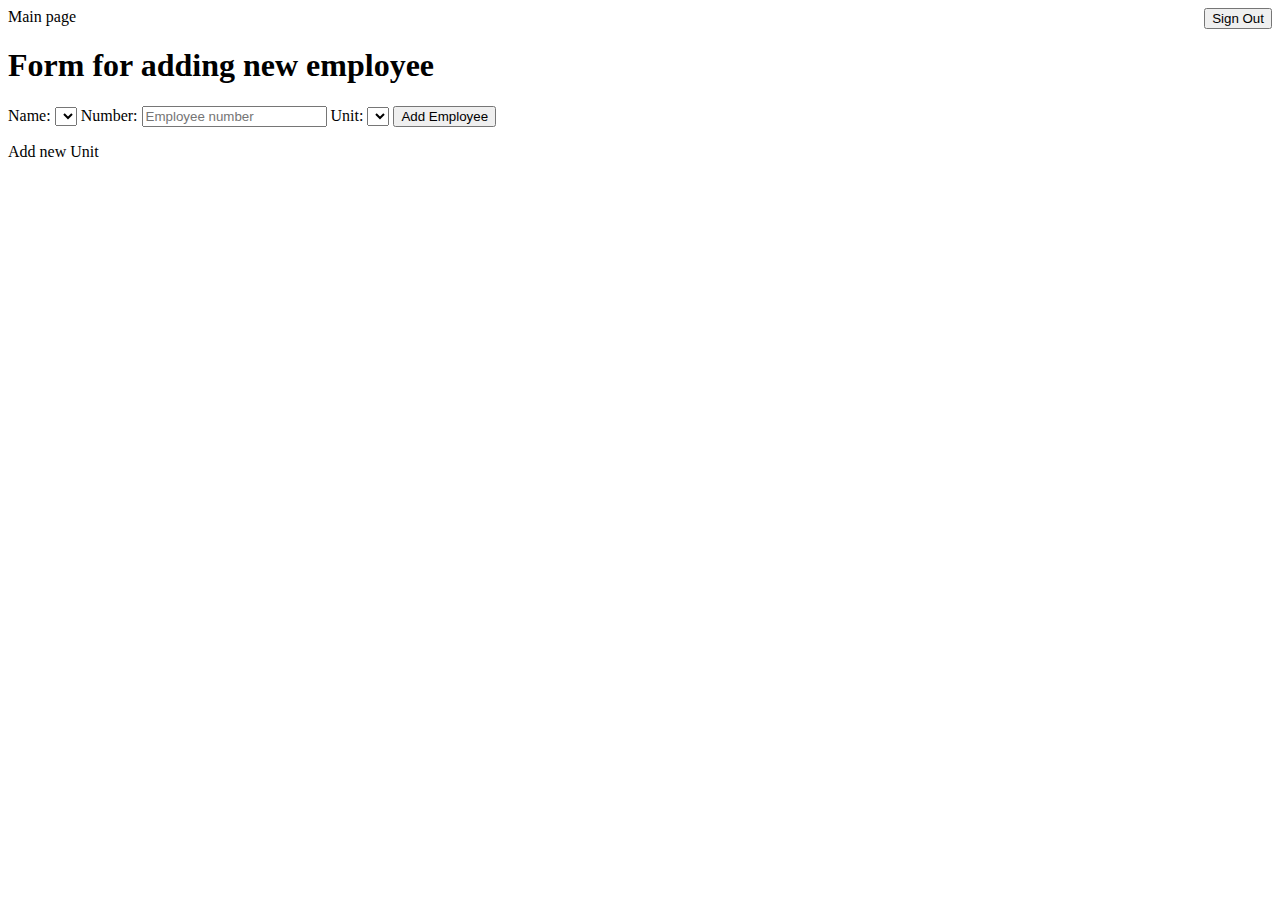
<file: spbcrudthym/src/main/resources/templates/add-person.html>
<!DOCTYPE html>
<html lang="en"
	xmlns="http://www.w3.org/1999/xhtml"
	xmlns:th="http://www.thymeleaf.org"
	xmlns:sec="http://www.thymeleaf.org/extras/spring-security">
<head>
    <meta charset="utf-8">
    <meta name="viewport" content="width=device-width, initial-scale=1, shrink-to-fit=no">
	<title>Add Employee</title>
	<link rel="stylesheet" type="text/css" th:href="@{/css/style.css}"/>
</head>
<body>
	<div class="topnav">
		<a th:href="@{/home}">Main page</a>
		<form th:action="@{/logout}" method="post" style="float:right">
			<input type="submit" value="Sign Out" />
		</form>
	</div>
	<h1>Form for adding new employee</h1>
	<form action="#" th:action="@{/manager/persons/addPerson}"
		th:object="${person}" method="post">
		<label for="name">Name: </label>
		<select th:field="*{name}">
			<option th:each="ldapPerson : ${ldapPersons}"
					th:value="${ldapPerson}" th:text="${ldapPerson}"></option>
		</select>
		<label for="number">Number: </label>
		<input type="text" th:field="*{number}"
			id="number" placeholder="Employee number">
			<span th:if="${#fields.hasErrors('number')}" th:errors="*{number}"></span>
		<label for="unit">Unit: </label>
		<select th:field="*{unit}">
			<option th:each="unit : ${units}"
					th:value="${unit.id}" th:text="${unit.name}"></option>
		</select>
		<input type="hidden" name="prevUri" id="prevUri" th:value="${prevUri}">
		<input type="submit" value="Add Employee">
	</form>
	<div>
		<p><a th:href="@{/manager/units/addUnit}">Add new Unit</a></p>
	</div>
</body>
</html>
</file>
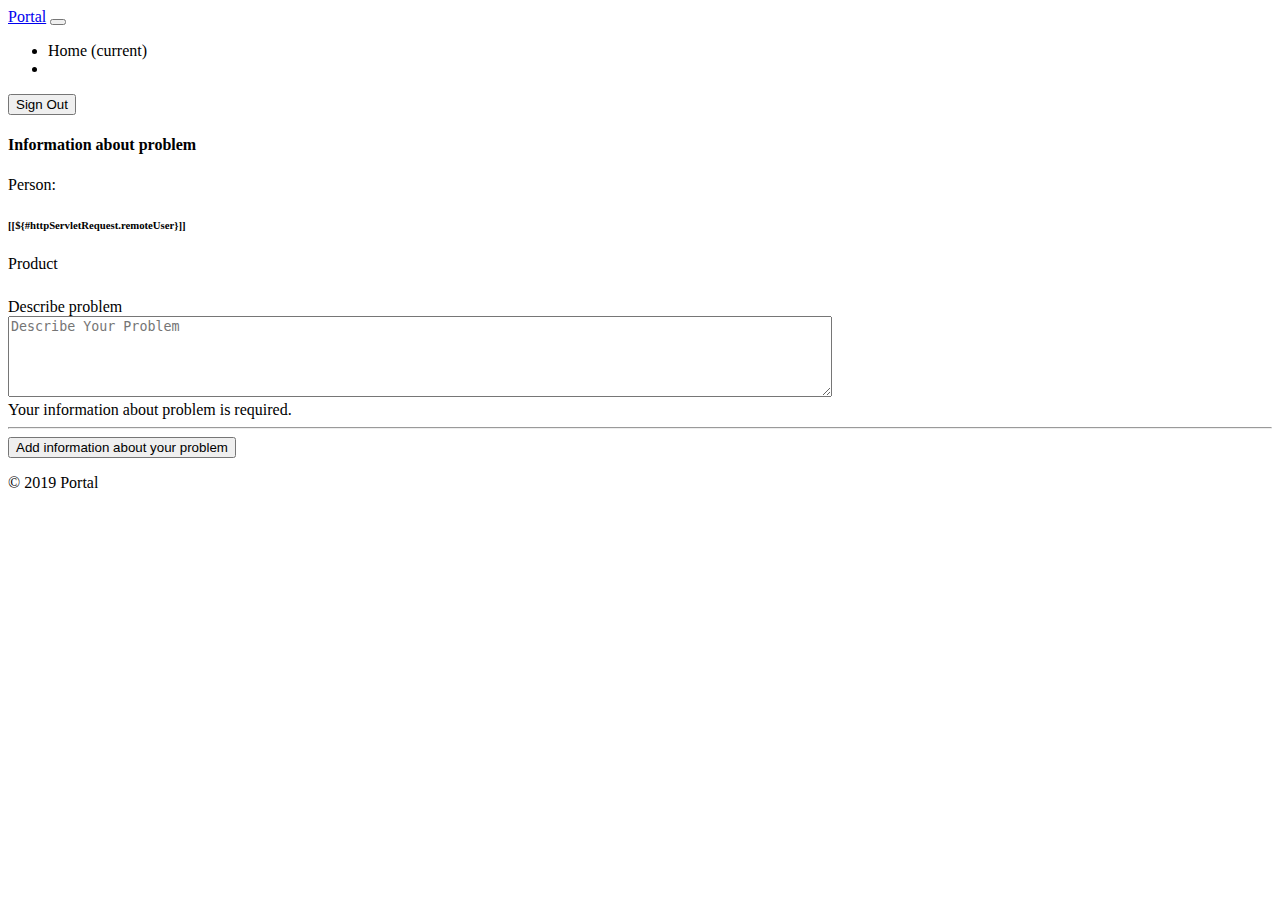
<file: spbcrudthym/src/main/resources/templates/add-problem.html>
<!DOCTYPE html>
<html lang="en"
	xmlns="http://www.w3.org/1999/xhtml"
	xmlns:th="http://www.thymeleaf.org"
	xmlns:sec="http://www.thymeleaf.org/extras/spring-security">
<head>
	<meta charset="utf-8">
	<meta name="viewport"
		content="width=device-width, initial-scale=1, shrink-to-fit=no">
	<title>Add problem</title>

	<!-- Bootstrap core CSS -->
	<link th:href="@{/css/bootstrap.min.css}" rel="stylesheet"
		crossorigin="anonymous">

	<style>
	.bd-placeholder-img {
		font-size: 1.125rem;
		text-anchor: middle;
		-webkit-user-select: none;
		-moz-user-select: none;
		-ms-user-select: none;
		user-select: none;
	}

	@media ( min-width : 768px) {
		.bd-placeholder-img-lg {
			font-size: 3.5rem;
		}
	}
	</style>
	
	<!-- Custom styles for this template -->
	<link th:href="@{/css/form-validation.css}" rel="stylesheet">
</head>

<body class="bg-light">
<nav class="navbar navbar-expand-md navbar-dark fixed-top bg-dark">
  <a class="navbar-brand" href="#">Portal</a>
  <button class="navbar-toggler" type="button" data-toggle="collapse" data-target="#navbarsExampleDefault" aria-controls="navbarsExampleDefault" aria-expanded="false" aria-label="Toggle navigation">
    <span class="navbar-toggler-icon"></span>
  </button>

  <div class="collapse navbar-collapse" id="navbarsExampleDefault">
    <ul class="navbar-nav mr-auto">
      <li class="nav-item active">
        <a class="nav-link" th:href="@{/home}">Home <span class="sr-only">(current)</span></a>
      </li>
      <li class="nav-item" th:each="product : ${T(hello.entity.Product).values()}">
      	<a class="nav-link" th:href="@{/user/{product}(product=${product})}" th:text="${product}"></a>
      </li>
    </ul>
  	<form class="form-inline my-2 my-lg-0" th:action="@{/logout}" method="post">
    	<button class="btn btn-outline-success my-2 my-sm-0" type="submit">Sign Out</button>
    </form>
  </div>
</nav>

    <div class="container">
  <div class="py-5 text-center">
  </div>

  <div class="row">
    <div class="col-md-8 order-md-1">
      <h4 class="mb-3">Information about problem</h4>
      <form class="needs-validation was-validated" novalidate="" 
      	action="#" th:action="@{/user/{product}/add(product=${product})}"
		th:object="${problem}" method="post" id="form1">
        <div class="row">

          <div class="col-md-6 mb-3">
            <label for="person">Person:</label>
            <h6 class="my-0" th:inline="text" th:field="*{person}">[[${#httpServletRequest.remoteUser}]]</h6>
          </div>
          <div class="col-md-6 mb-3">
            <label for="product">Product</label>
            <h6 class="my-0" th:text="*{product}"></h6>
          </div>
        </div>

        <div class="mb-3">
          <label for="problemDescription">Describe problem</label>
          <div class="input-group">
          	<textarea th:field="*{problemDescription}" rows="5" cols="100"
				placeholder="Describe Your Problem" id="problemDescription" required="" ></textarea>
            <div class="invalid-feedback" style="width: 100%;">
              Your information about problem is required.
            </div>
          </div>
          <span th:if="${#fields.hasErrors('problemDescription')}"
				th:errors="*{problemDescription}"></span>
        </div>
        
        <input type="hidden" name="prevUri" id="prevUri" th:value="${prevUri}">
        
        <hr class="mb-4">
        <button class="btn btn-primary btn-lg btn-block" type="submit">Add information about your problem</button>
      </form>

    </div>
  </div>

  <footer class="my-5 pt-5 text-muted text-center text-small">
    <p class="mb-1">© 2019 Portal</p>
  </footer>
</div>
<script th:src="@{/assets/js/vendor/jquery-slim.min.js}" crossorigin="anonymous"></script>
      <script>window.jQuery || document.write('<script th:src="@{/assets/js/vendor/jquery-slim.min.js}"><\/script>')</script>
      <script th:src="@{/js/bootstrap.bundle.min.js}" crossorigin="anonymous"></script>
        <script th:src="@{/js/form-validation.js}"></script>

</body>
</html>
</file>
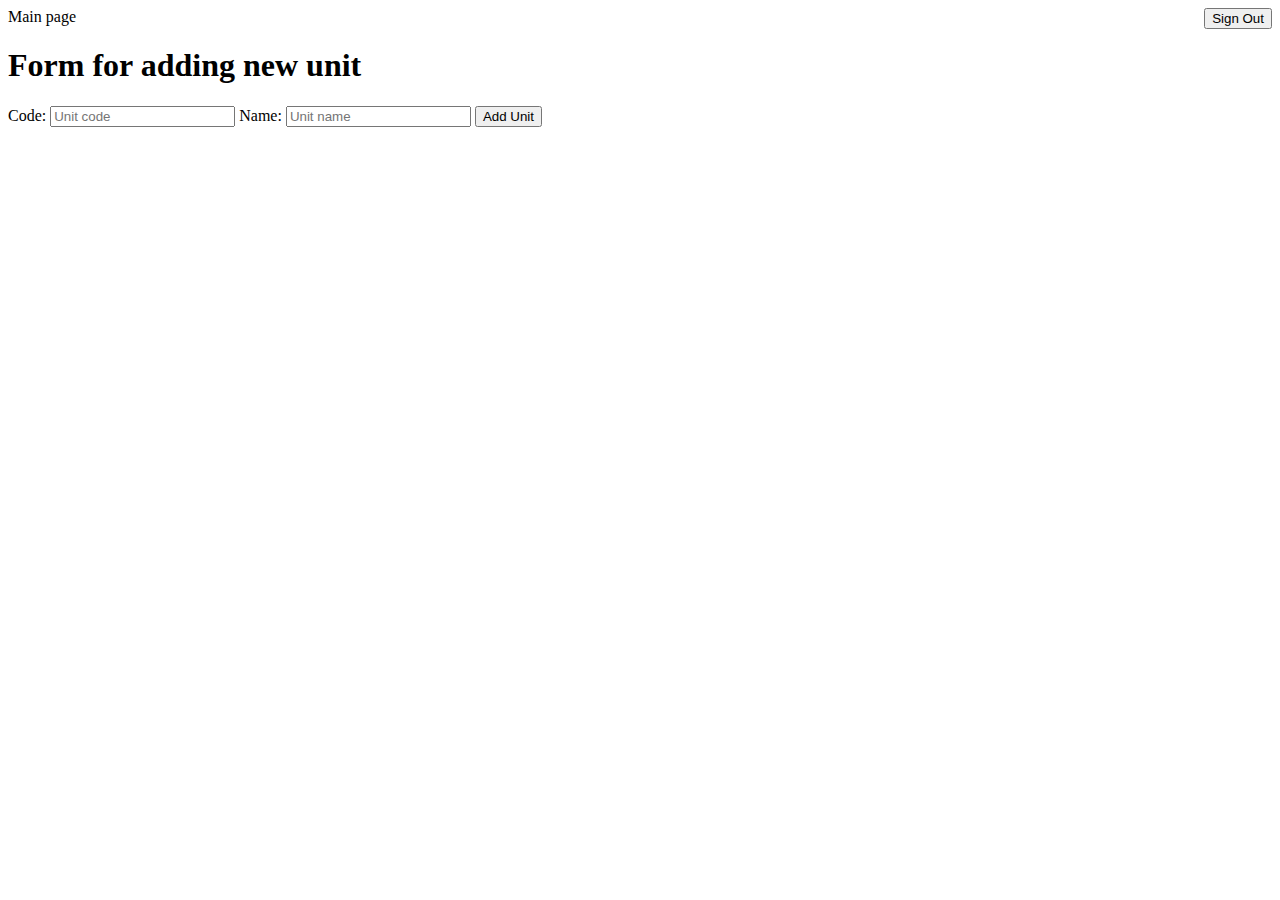
<file: spbcrudthym/src/main/resources/templates/add-unit.html>
<!DOCTYPE html>
<html lang="en"
	xmlns="http://www.w3.org/1999/xhtml"
	xmlns:th="http://www.thymeleaf.org"
	xmlns:sec="http://www.thymeleaf.org/extras/spring-security">
<head>
    <meta charset="utf-8">
    <meta name="viewport" content="width=device-width, initial-scale=1, shrink-to-fit=no">
	<title>Add Unit</title>
	<link rel="stylesheet" type="text/css" th:href="@{/css/style.css}"/>
</head>
<body>
	<div class="topnav">
		<a th:href="@{/home}">Main page</a>
		<form th:action="@{/logout}" method="post" style="float:right">
			<input type="submit" value="Sign Out" />
		</form>
	</div>
	<h1>Form for adding new unit</h1>
	<form action="#" th:action="@{/manager/units/addUnit}"
		th:object="${unit}" method="post">
		<label for="code">Code: </label>
		<input type="text" th:field="*{code}"
			id="code" placeholder="Unit code">
			<span th:if="${#fields.hasErrors('code')}" th:errors="*{code}"></span>
		<label for="name">Name: </label>
		<input type="text" th:field="*{name}"
			id="name" placeholder="Unit name">
			<span th:if="${#fields.hasErrors('name')}" th:errors="*{name}"></span>
		<input type="submit" value="Add Unit">
	</form>
</body>
</html>
</file>
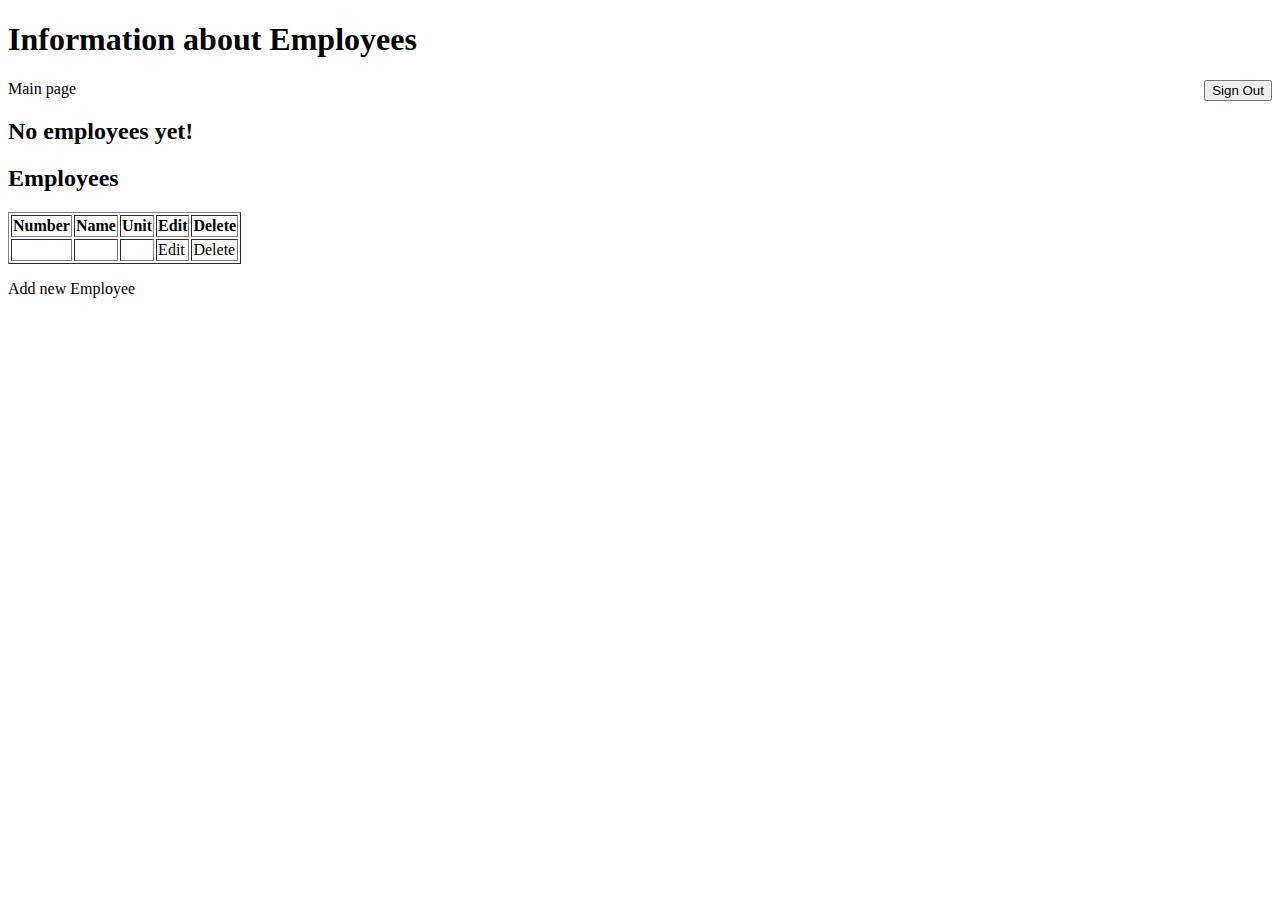
<file: spbcrudthym/src/main/resources/templates/persons.html>
<!DOCTYPE html>
<html lang="en"
	xmlns="http://www.w3.org/1999/xhtml"
	xmlns:th="http://www.thymeleaf.org"
	xmlns:sec="http://www.thymeleaf.org/extras/spring-security">
<head>
    <meta charset="utf-8">
    <meta name="viewport" content="width=device-width, initial-scale=1, shrink-to-fit=no">
    <title>Employees</title>
    <link rel="stylesheet" type="text/css" th:href="@{/css/style.css}"/>
</head>
<body>
	<div class="header">
		<h1>Information about Employees</h1>
	</div>
	<div class="topnav">
		<a th:href="@{/home}">Main page</a>
		<form th:action="@{/logout}" method="post" style="float:right">
			<input type="submit" value="Sign Out" />
		</form>
	</div>
	
	<div th:switch="${persons}">
		<h2 th:case="null">No employees yet!</h2>
		<div th:case="*">
			<h2>Employees</h2>
			<table border="1">
				<thead>
					<tr>
						<th>Number</th>
						<th>Name</th>
						<th>Unit</th>
						<th>Edit</th>
						<th>Delete</th>
					</tr>
				</thead>
				<tbody>
					<tr th:each="person : ${persons}">
						<td th:text="${person.number}"></td>
						<td th:text="${person.name}"></td>
						<td th:text="(${person.unit} != null)? ${person.unit.name}"></td>
						<td><a th:href="@{/manager/persons/edit/{id}(id=${person.id})}">Edit</a></td>
						<td><a th:href="@{/manager/persons/delete/{id}(id=${person.id})}">Delete</a></td>
					</tr>
				</tbody>
			</table>
		</div>
			<p><a th:href="@{/manager/persons/addPerson}">Add new Employee</a></p>
	</div>
</body>
</html>
</file>
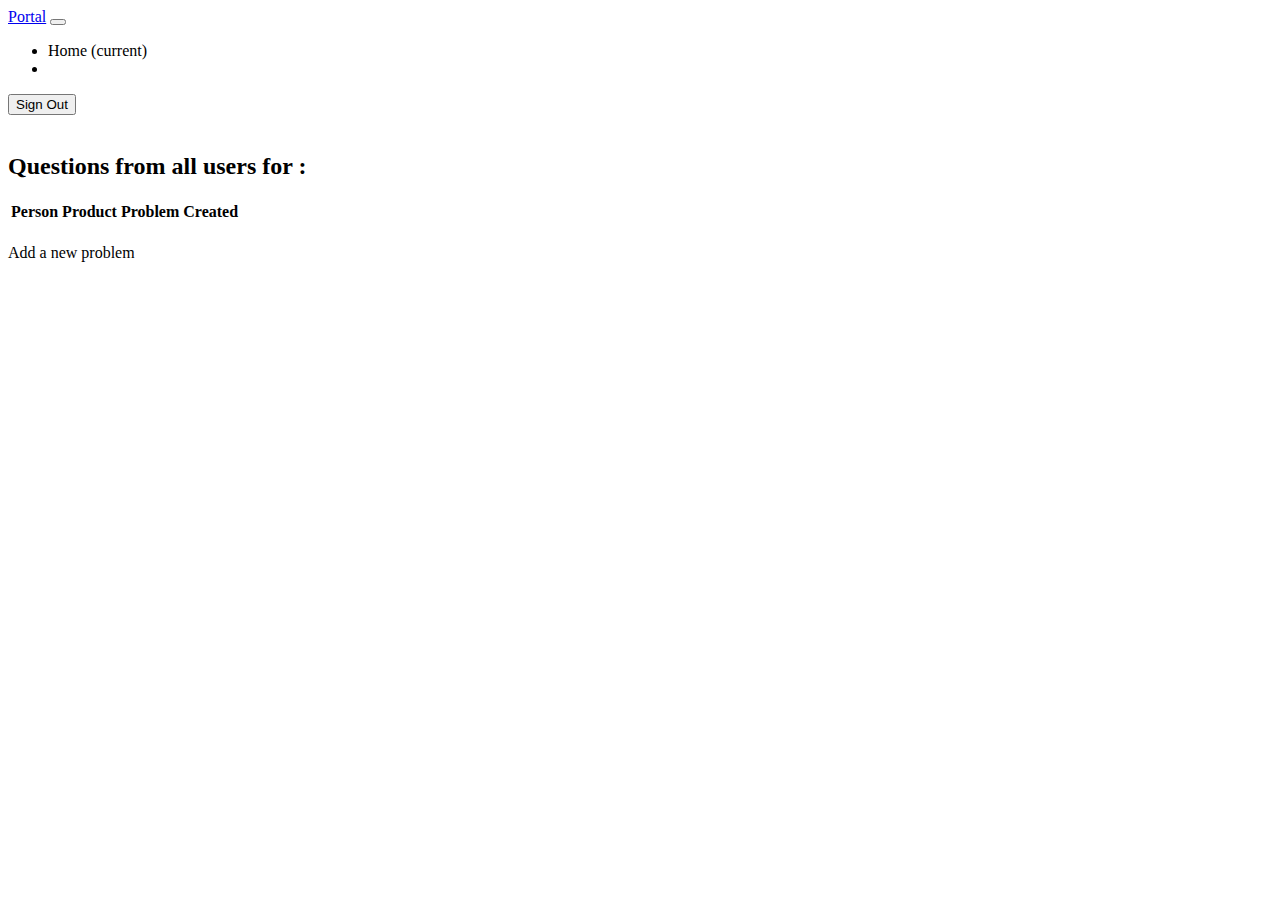
<file: spbcrudthym/src/main/resources/templates/product.html>
<!DOCTYPE html>
<html lang="en"
	xmlns="http://www.w3.org/1999/xhtml"
	xmlns:th="http://www.thymeleaf.org"
	xmlns:sec="http://www.thymeleaf.org/extras/spring-security">
<head>
    <meta charset="utf-8">
    <meta name="viewport" content="width=device-width, initial-scale=1, shrink-to-fit=no">
    <title>User problems</title>

    <!-- Bootstrap core CSS -->
<link th:href="@{/css/bootstrap.min.css}" rel="stylesheet" crossorigin="anonymous">

	<style>
      .bd-placeholder-img {
        font-size: 1.125rem;
        text-anchor: middle;
      }

      @media (min-width: 768px) {
        .bd-placeholder-img-lg {
          font-size: 3.5rem;
        }
      }
    </style>


    <!-- Custom styles for this template -->
    <link th:href="@{/css/dashboard.css}" rel="stylesheet">
    <link th:href="@{/css/album.css}" rel="stylesheet">
</head>

<body>
<nav class="navbar navbar-expand-md navbar-dark fixed-top bg-dark">
  <a class="navbar-brand" href="#">Portal</a>
  <button class="navbar-toggler" type="button" data-toggle="collapse" data-target="#navbarsExampleDefault" aria-controls="navbarsExampleDefault" aria-expanded="false" aria-label="Toggle navigation">
    <span class="navbar-toggler-icon"></span>
  </button>

  <div class="collapse navbar-collapse" id="navbarsExampleDefault">
    <ul class="navbar-nav mr-auto">
      <li class="nav-item active">
        <a class="nav-link" th:href="@{/home}">Home <span class="sr-only">(current)</span></a>
      </li>
      <li class="nav-item" th:each="product : ${T(hello.entity.Product).values()}">
      	<a class="nav-link" th:href="@{/user/{product}(product=${product})}" th:text="${product}"></a>
      </li>
    </ul>
  	<form class="form-inline my-2 my-lg-0" th:action="@{/logout}" method="post">
    	<button class="btn btn-outline-success my-2 my-sm-0" type="submit">Sign Out</button>
    </form>
  </div>
</nav>

<main role="main" class="col-md-9 ml-sm-auto col-lg-10 px-4">
		<br/>
      <h2>Questions from all users for <span th:text="${product}"></span>:</h2>
      <div class="table-responsive">
        <table class="table table-striped table-sm">
          <thead>
            <tr>
            	<th>Person</th>
				<th>Product</th>
				<th>Problem</th>
				<th>Created</th>
            </tr>
          </thead>
          <tbody>
            <tr th:each="problem : ${problems}"
            	th:style="${problem.isResolved} ? 'background-color: #99ff33;'">
						<td th:text="${problem.person}"></td>
						<td th:text="${problem.product}"></td>
						<td th:text="${problem.problemDescription}"></td>
						<td th:text="${problem.problemDateTime}"></td>
			</tr>
            
          </tbody>
        </table>
      </div>
      <p><a th:href="@{/user/{product}/add(product=${product})}">Add a new problem</a></p>
    </main>

</body>
</html>
</file>
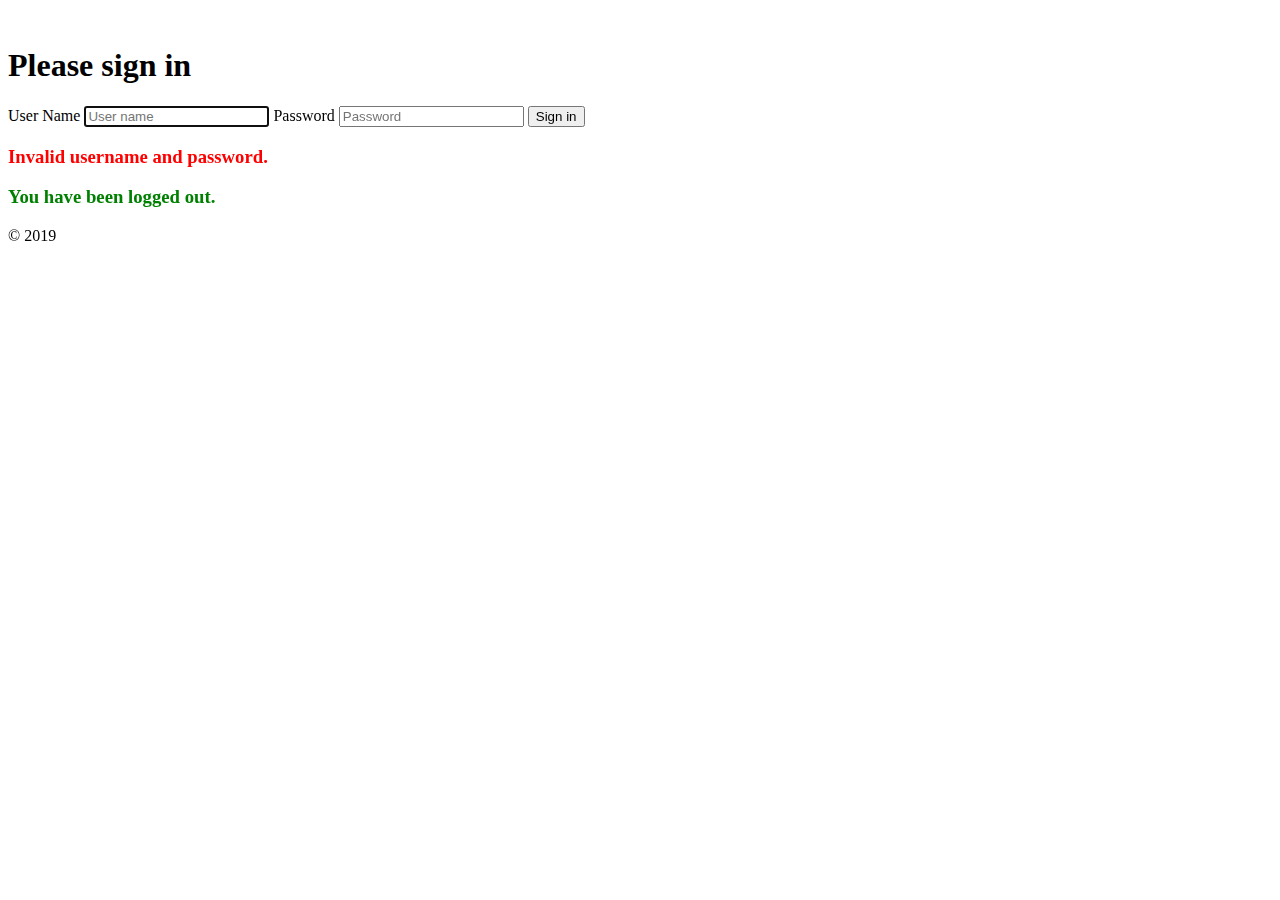
<file: spbcrudthym/src/main/resources/templates/sign-in.html>
<!DOCTYPE html>
<html lang="en"
	xmlns="http://www.w3.org/1999/xhtml"
	xmlns:th="http://www.thymeleaf.org"
	xmlns:sec="http://www.thymeleaf.org/extras/spring-security">
<head>
<meta charset="utf-8">
<meta name="viewport"
	content="width=device-width, initial-scale=1, shrink-to-fit=no">
<title>Signin</title>

<!-- Bootstrap core CSS -->
<link th:href="@{/css/bootstrap.min.css}" rel="stylesheet"
	crossorigin="anonymous">


<style>
.bd-placeholder-img {
	font-size: 1.125rem;
	text-anchor: middle;
}

@media ( min-width : 768px) {
	.bd-placeholder-img-lg {
		font-size: 3.5rem;
	}
}
</style>

	<!-- Custom styles for this template -->
	<link th:href="@{/css/signin.css}" rel="stylesheet">
</head>
<body class="text-center">
	<form class="form-signin" th:action="@{/sign-in}" method="post">
		<img class="mb-4"
			th:src="@{/assets/brand/logo.svg}"
			alt="" width="" height="">
		<h1 class="h3 mb-3 font-weight-normal">Please sign in</h1>
		<label for="userName" class="sr-only">User Name</label> 
		<input
			type="text" name="username" id="userName" class="form-control"
			placeholder="User name" required autofocus> 
		<label
			for="inputPassword" class="sr-only">Password</label> 
		<input
			type="password" name="password" id="inputPassword" class="form-control"
			placeholder="Password" required>
		<button class="btn btn-lg btn-primary btn-block" type="submit">Sign
			in</button>
		<h3 class="h3 mb-3 font-weight-normal" style="color:red" th:if="${param.error}">Invalid username and password.</h3>
		<h3 class="h3 mb-3 font-weight-normal" style="color:green" th:if="${param.logout}">You have been logged out.</h3>
		<p class="mt-5 mb-3 text-muted">&copy; 2019</p>
	</form>
</body>
</html>
</file>
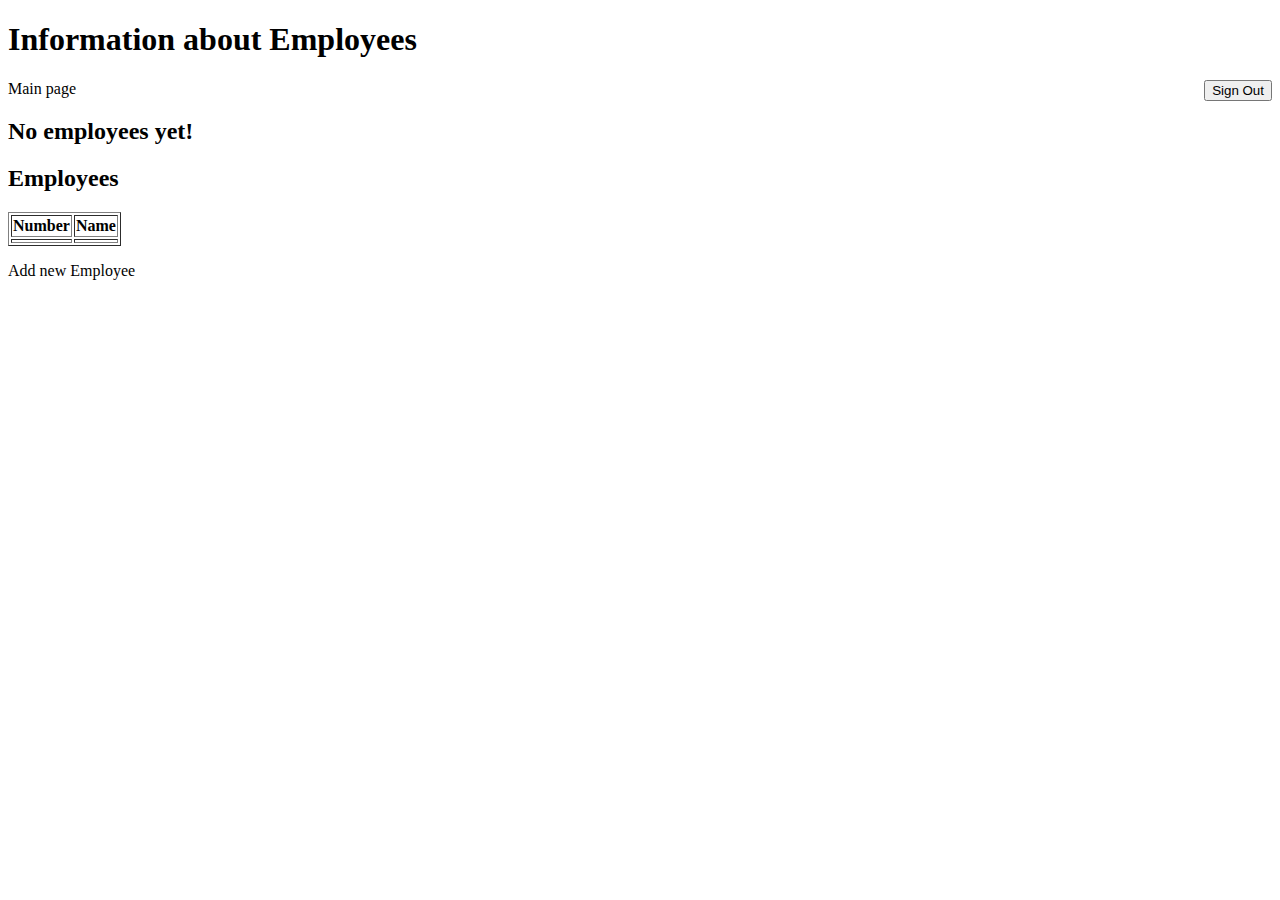
<file: spbcrudthym/src/main/resources/templates/unitpersons.html>
<!DOCTYPE html>
<html lang="en"
	xmlns="http://www.w3.org/1999/xhtml"
	xmlns:th="http://www.thymeleaf.org"
	xmlns:sec="http://www.thymeleaf.org/extras/spring-security">
<head>
    <meta charset="utf-8">
    <meta name="viewport" content="width=device-width, initial-scale=1, shrink-to-fit=no">
    <title>Employees of Unit</title>
    <link rel="stylesheet" type="text/css" th:href="@{/css/style.css}"/>
</head>
<body>
	<div class="header">
		<h1>Information about <span th:text="${unit.name}"></span> Employees</h1>
	</div>
	<div class="topnav">
		<a th:href="@{/home}">Main page</a>
		<form th:action="@{/logout}" method="post" style="float:right">
			<input type="submit" value="Sign Out" />
		</form>
	</div>
	
	<div th:switch="${unit}">
		<h2 th:case="null">No employees yet!</h2>
		<div th:case="*">
			<h2>Employees</h2>
			<table border="1">
				<thead>
					<tr>
						<th>Number</th>
						<th>Name</th>
					</tr>
				</thead>
				<tbody>
					<tr th:each="person : ${unit.persons}">
						<td th:text="${person.number}"></td>
						<td th:text="${person.name}"></td>
					</tr>
				</tbody>
			</table>
		</div>
			<p><a th:href="@{/manager/persons/addPerson}">Add new Employee</a></p>
	</div>
</body>
</html>
</file>
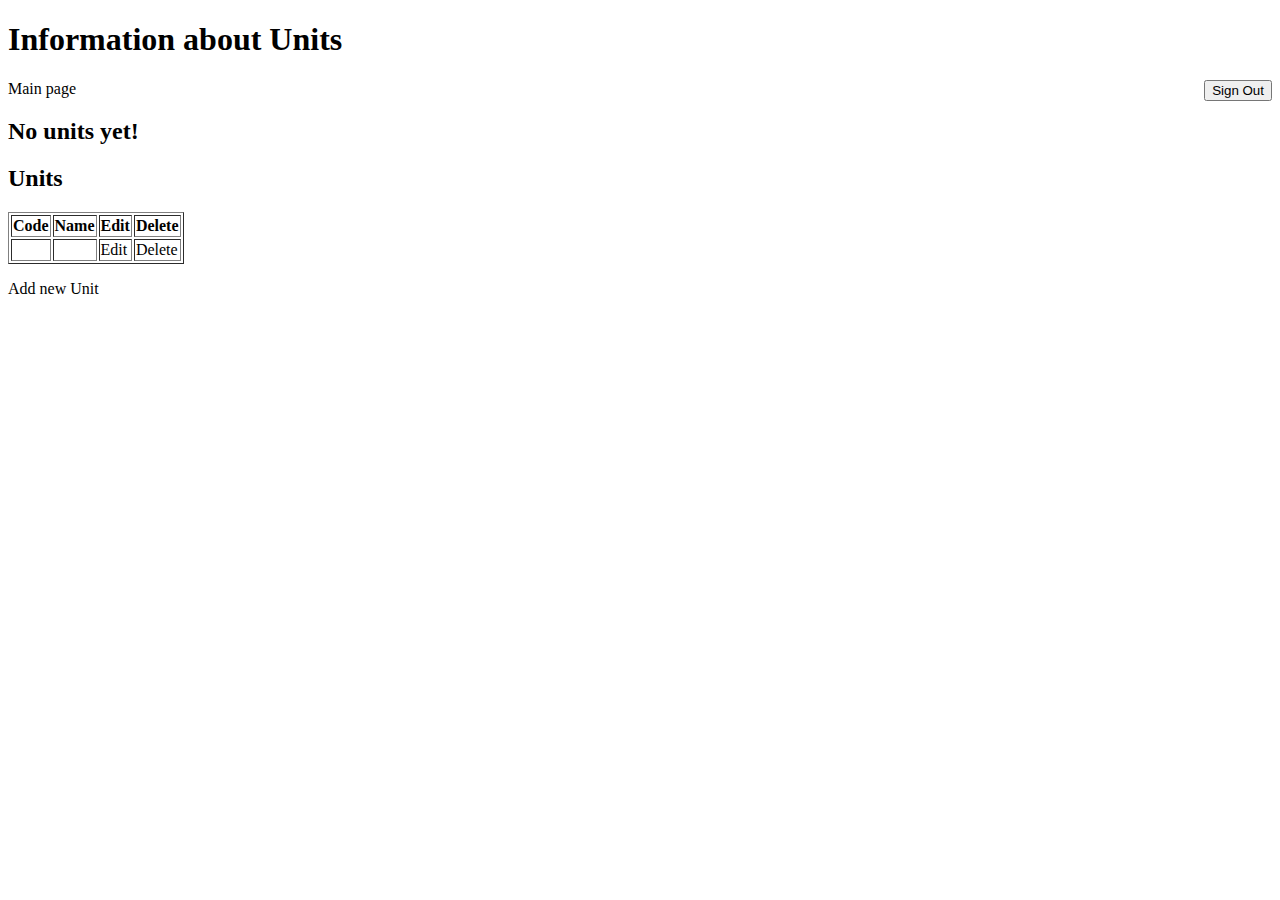
<file: spbcrudthym/src/main/resources/templates/units.html>
<!DOCTYPE html>
<html lang="en"
	xmlns="http://www.w3.org/1999/xhtml"
	xmlns:th="http://www.thymeleaf.org"
	xmlns:sec="http://www.thymeleaf.org/extras/spring-security">
<head>
    <meta charset="utf-8">
    <meta name="viewport" content="width=device-width, initial-scale=1, shrink-to-fit=no">
    <title>Units</title>
    <link rel="stylesheet" type="text/css" th:href="@{/css/style.css}"/>
</head>
<body>
	<div class="header">
		<h1>Information about Units</h1>
	</div>
	<div class="topnav">
		<a th:href="@{/home}">Main page</a>
		<form th:action="@{/logout}" method="post" style="float:right">
			<input type="submit" value="Sign Out" />
		</form>
	</div>
	
	<div th:switch="${units}">
		<h2 th:case="null">No units yet!</h2>
		<div th:case="*">
			<h2>Units</h2>
			<table border="1">
				<thead>
					<tr>
						<th>Code</th>
						<th>Name</th>
						<th>Edit</th>
						<th>Delete</th>
					</tr>
				</thead>
				<tbody>
					<tr th:each="unit : ${units}">
						<td><a th:href="@{/manager/units/{id}(id=${unit.id})}" th:text="${unit.code}"></a></td>
						<td><a th:href="@{/manager/units/{id}(id=${unit.id})}" th:text="${unit.name}"></a></td>
						<td><a th:href="@{/manager/units/edit/{id}(id=${unit.id})}">Edit</a></td>
						<td><a th:href="@{/manager/units/delete/{id}(id=${unit.id})}">Delete</a></td>
					</tr>
				</tbody>
			</table>
		</div>
			<p><a th:href="@{/manager/units/addUnit}">Add new Unit</a></p>
	</div>
</body>
</html>
</file>
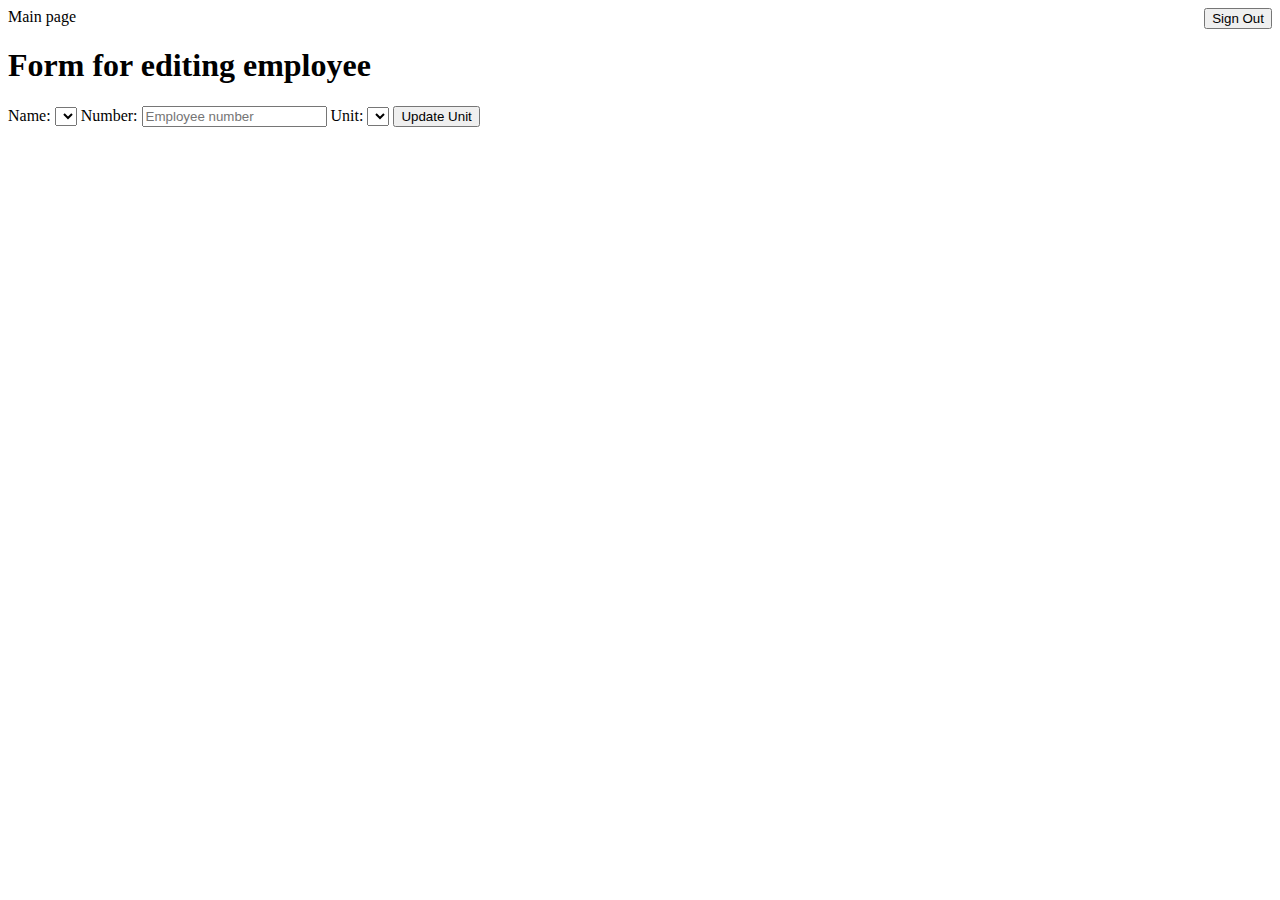
<file: spbcrudthym/src/main/resources/templates/update-person.html>
<!DOCTYPE html>
<html lang="en"
	xmlns="http://www.w3.org/1999/xhtml"
	xmlns:th="http://www.thymeleaf.org"
	xmlns:sec="http://www.thymeleaf.org/extras/spring-security">
<head>
    <meta charset="utf-8">
    <meta name="viewport" content="width=device-width, initial-scale=1, shrink-to-fit=no">
	<title>Edit Employee</title>
	<link rel="stylesheet" type="text/css" th:href="@{/css/style.css}"/>
</head>
<body>
	<div class="topnav">
		<a th:href="@{/home}">Main page</a>
		<form th:action="@{/logout}" method="post" style="float:right">
			<input type="submit" value="Sign Out" />
		</form>
	</div>
	<h1>Form for editing employee</h1>
	<form action="#" th:action="@{/manager/persons/update/{id}(id=${person.id})}"
		th:object="${person}" method="post">
		<label for="name">Name: </label>
		<select th:field="*{name}">
			<option th:each="ldapPerson : ${ldapPersons}"
					th:value="${ldapPerson}" th:text="${ldapPerson}" th:selected="(${person.name} == ${ldapPerson})? ${ldapPerson}"></option>
		</select>
		<label for="number">Number: </label>
		<input type="text" th:field="*{number}"
			id="number" placeholder="Employee number">
			<span th:if="${#fields.hasErrors('number')}" th:errors="*{number}"></span>
		<label for="unit">Unit: </label>
		<select th:field="*{unit}">
			<option th:each="unit : ${units}"
					th:value="${unit.id}" th:text="${unit.name}" th:selected="${unit.name}"></option>
		</select>
		<input type="submit" value="Update Unit">
	</form>
</body>
</html>
</file>
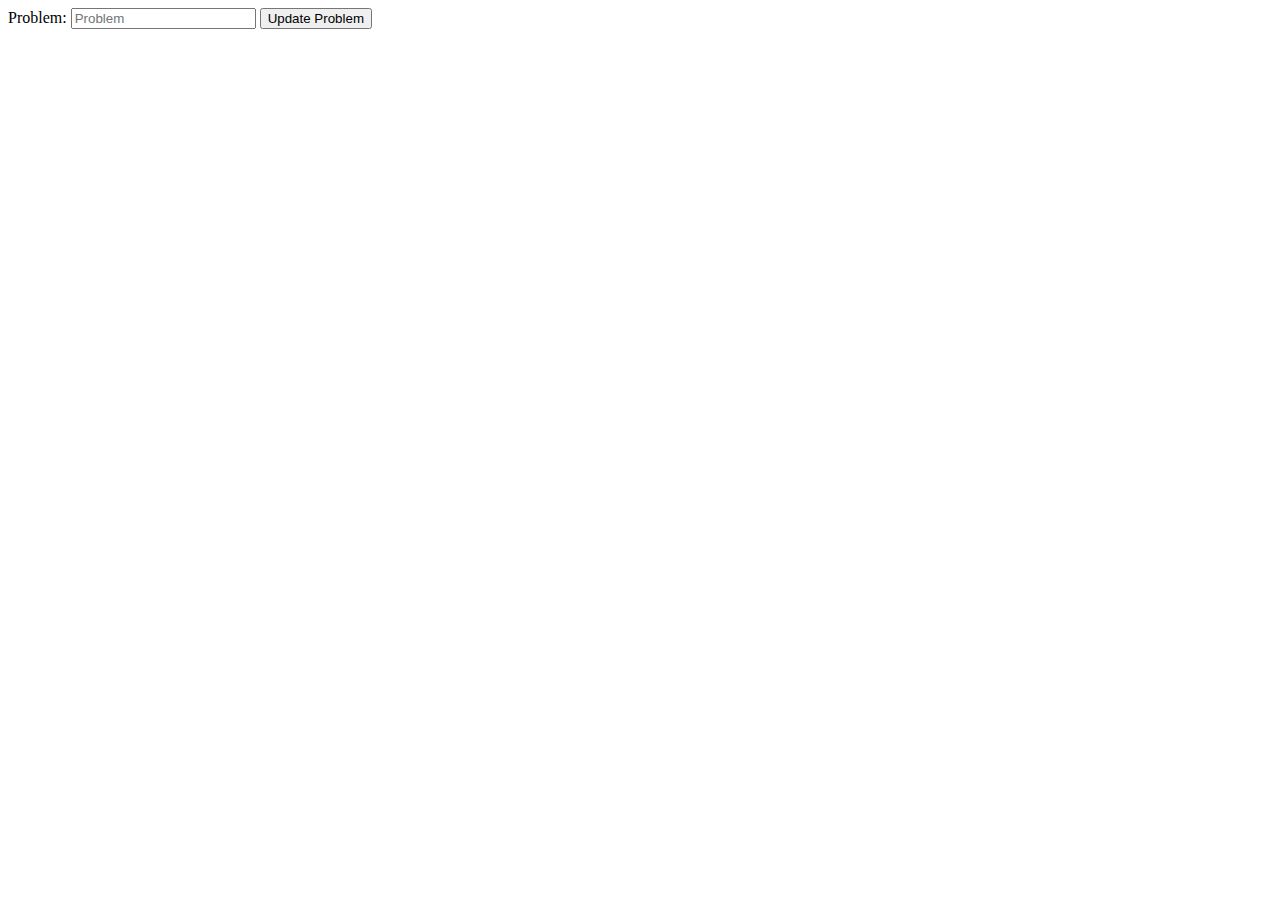
<file: spbcrudthym/src/main/resources/templates/update-problem.html>
<!DOCTYPE html>
<html>
<head>
<meta charset="UTF-8">
<title>Insert title here</title>
</head>
<body>
	<form action="#" th:action="@{/update/{id}(id=${problem.id})}"
		th:object="${problem}" method="post">
		<label for="problem">Problem: </label> 
		<input type="text" th:field="*{problem}"
			id="problem" placeholder="Problem"> <span
			th:if="${#fields.hasErrors('problem')}" th:errors="*{problem}"></span> 
		<input
			type="submit" value="Update Problem">
	</form>
</body>
</html>
</file>
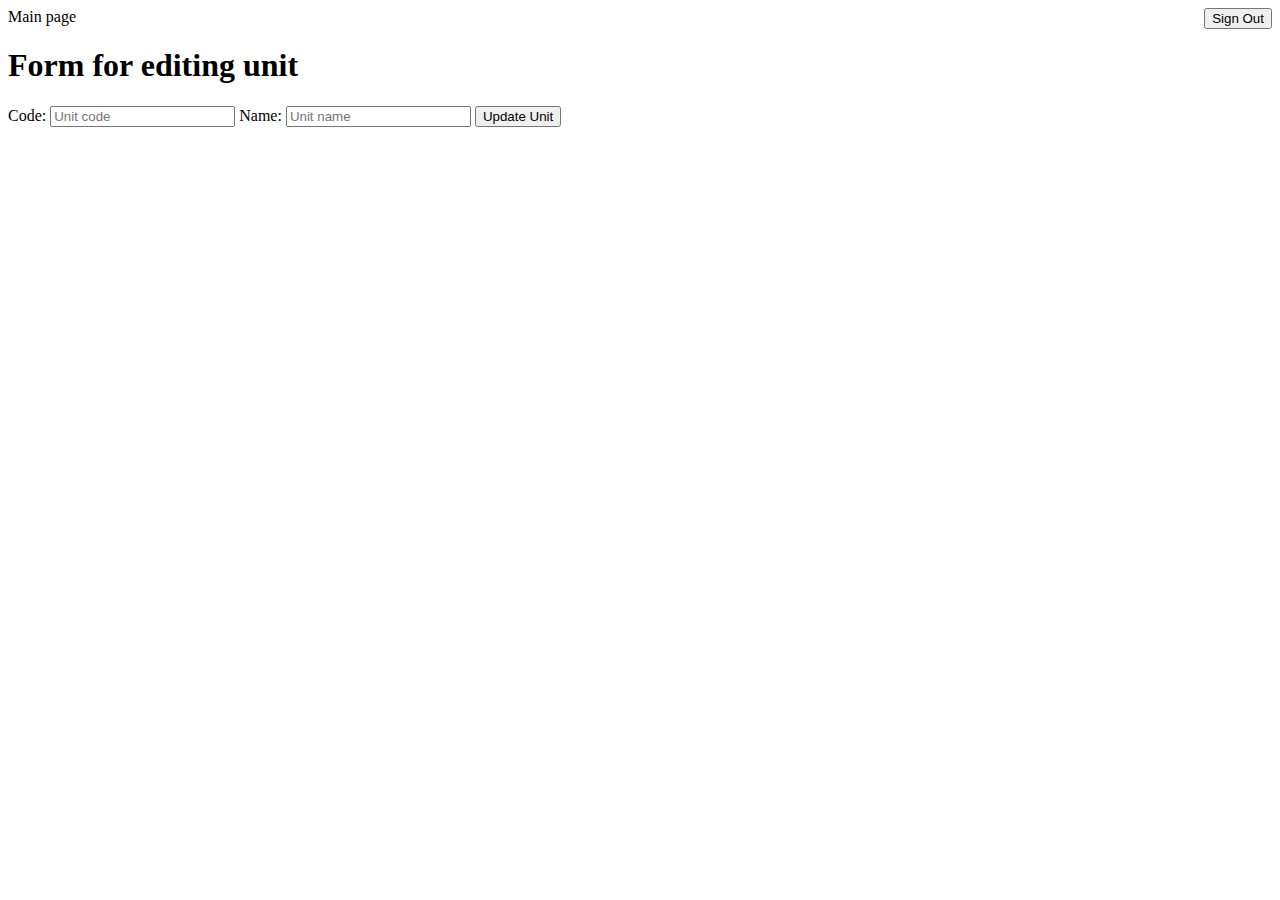
<file: spbcrudthym/src/main/resources/templates/update-unit.html>
<!DOCTYPE html>
<html lang="en"
	xmlns="http://www.w3.org/1999/xhtml"
	xmlns:th="http://www.thymeleaf.org"
	xmlns:sec="http://www.thymeleaf.org/extras/spring-security">
<head>
    <meta charset="utf-8">
    <meta name="viewport" content="width=device-width, initial-scale=1, shrink-to-fit=no">
	<title>Edit Unit</title>
	<link rel="stylesheet" type="text/css" th:href="@{/css/style.css}"/>
</head>
<body>
	<div class="topnav">
		<a th:href="@{/home}">Main page</a>
		<form th:action="@{/logout}" method="post" style="float:right">
			<input type="submit" value="Sign Out" />
		</form>
	</div>
	<h1>Form for editing unit</h1>
	<form action="#" th:action="@{/manager/units/update/{id}(id=${unit.id})}"
		th:object="${unit}" method="post">
		<label for="code">Code: </label> 
		<input type="text" th:field="*{code}"
			id="code" placeholder="Unit code"> 
			<span th:if="${#fields.hasErrors('code')}" th:errors="*{code}"></span>
		<label for="name">Name: </label> 
		<input type="text" th:field="*{name}"
			id="name" placeholder="Unit name"> 
			<span th:if="${#fields.hasErrors('name')}" th:errors="*{name}"></span>
		<input type="submit" value="Update Unit">
	</form>
</body>
</html>
</file>
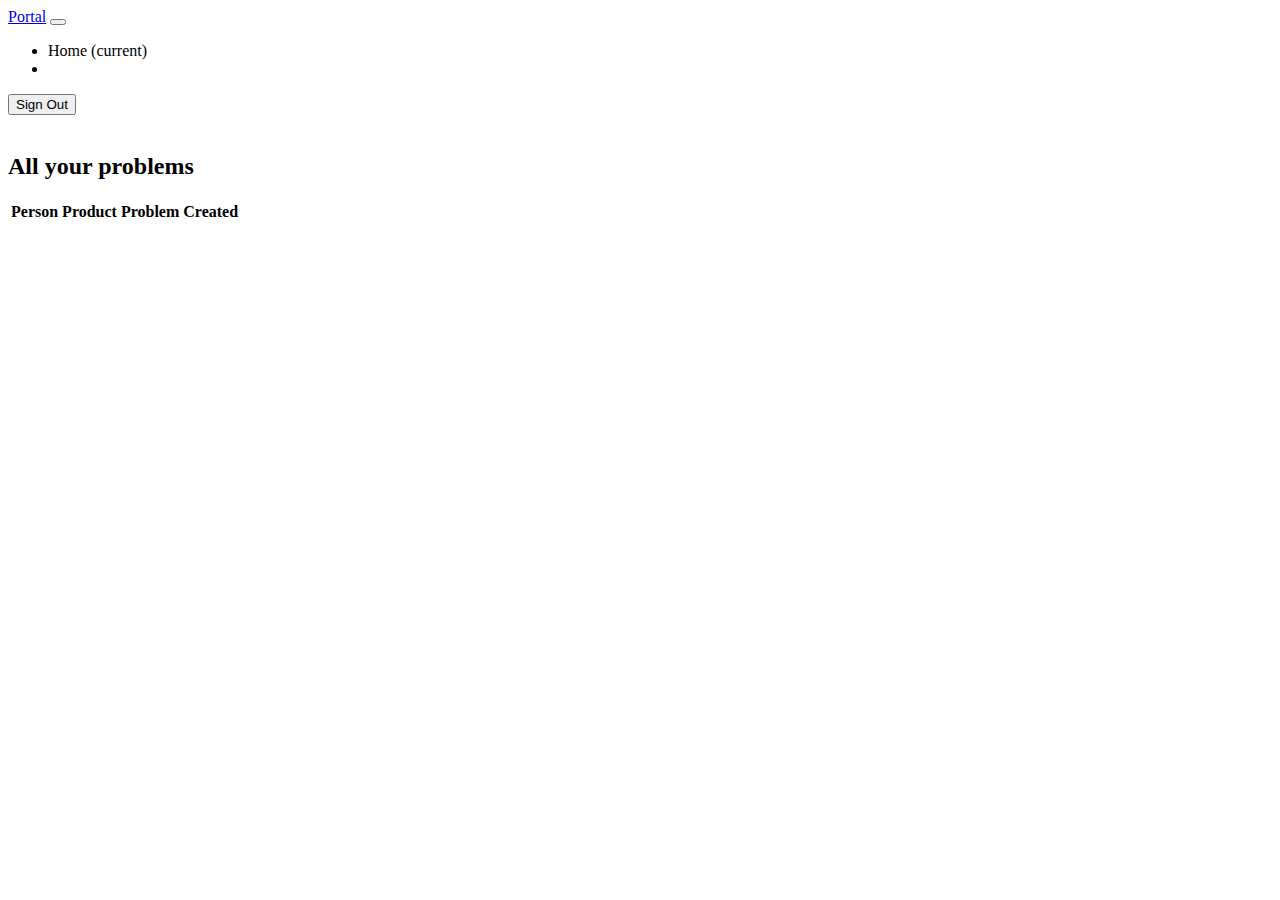
<file: spbcrudthym/src/main/resources/templates/user.html>
<!DOCTYPE html>
<html lang="en"
	xmlns="http://www.w3.org/1999/xhtml"
	xmlns:th="http://www.thymeleaf.org"
	xmlns:sec="http://www.thymeleaf.org/extras/spring-security">
<head>
    <meta charset="utf-8">
    <meta name="viewport" content="width=device-width, initial-scale=1, shrink-to-fit=no">
    <title>User problems</title>

    <!-- Bootstrap core CSS -->
<link th:href="@{/css/bootstrap.min.css}" rel="stylesheet" crossorigin="anonymous">

	<style>
      .bd-placeholder-img {
        font-size: 1.125rem;
        text-anchor: middle;
      }

      @media (min-width: 768px) {
        .bd-placeholder-img-lg {
          font-size: 3.5rem;
        }
      }
    </style>


    <!-- Custom styles for this template -->
    <link th:href="@{/css/dashboard.css}" rel="stylesheet">
    <link th:href="@{/css/album.css}" rel="stylesheet">
</head>

<body>
<nav class="navbar navbar-expand-md navbar-dark fixed-top bg-dark">
  <a class="navbar-brand" href="#">Portal</a>
  <button class="navbar-toggler" type="button" data-toggle="collapse" data-target="#navbarsExampleDefault" aria-controls="navbarsExampleDefault" aria-expanded="false" aria-label="Toggle navigation">
    <span class="navbar-toggler-icon"></span>
  </button>

  <div class="collapse navbar-collapse" id="navbarsExampleDefault">
    <ul class="navbar-nav mr-auto">
      <li class="nav-item active">
        <a class="nav-link" th:href="@{/home}">Home <span class="sr-only">(current)</span></a>
      </li>
      <li class="nav-item" th:each="product : ${T(hello.entity.Product).values()}">
      	<a class="nav-link" th:href="@{/user/{product}(product=${product})}" th:text="${product}"></a>
      </li>
    </ul>
  	<form class="form-inline my-2 my-lg-0" th:action="@{/logout}" method="post">
    	<button class="btn btn-outline-success my-2 my-sm-0" type="submit">Sign Out</button>
    </form>
  </div>
</nav>

<main role="main" class="col-md-9 ml-sm-auto col-lg-10 px-4">
		<br/>
      <h2>All your problems</h2>
      <div class="table-responsive">
        <table class="table table-striped table-sm">
          <thead>
            <tr>
            	<th>Person</th>
				<th>Product</th>
				<th>Problem</th>
				<th>Created</th>
            </tr>
          </thead>
          <tbody>
            <tr th:each="problem : ${problems}"
            	th:style="${problem.isResolved} ? 'background-color: #99ff33;'">
						<td th:text="${problem.person}"></td>
						<td th:text="${problem.product}"></td>
						<td th:text="${problem.problemDescription}"></td>
						<td th:text="${problem.problemDateTime}"></td>
			</tr>
            
          </tbody>
        </table>
      </div>
    </main>

</body>
</html>
</file>
